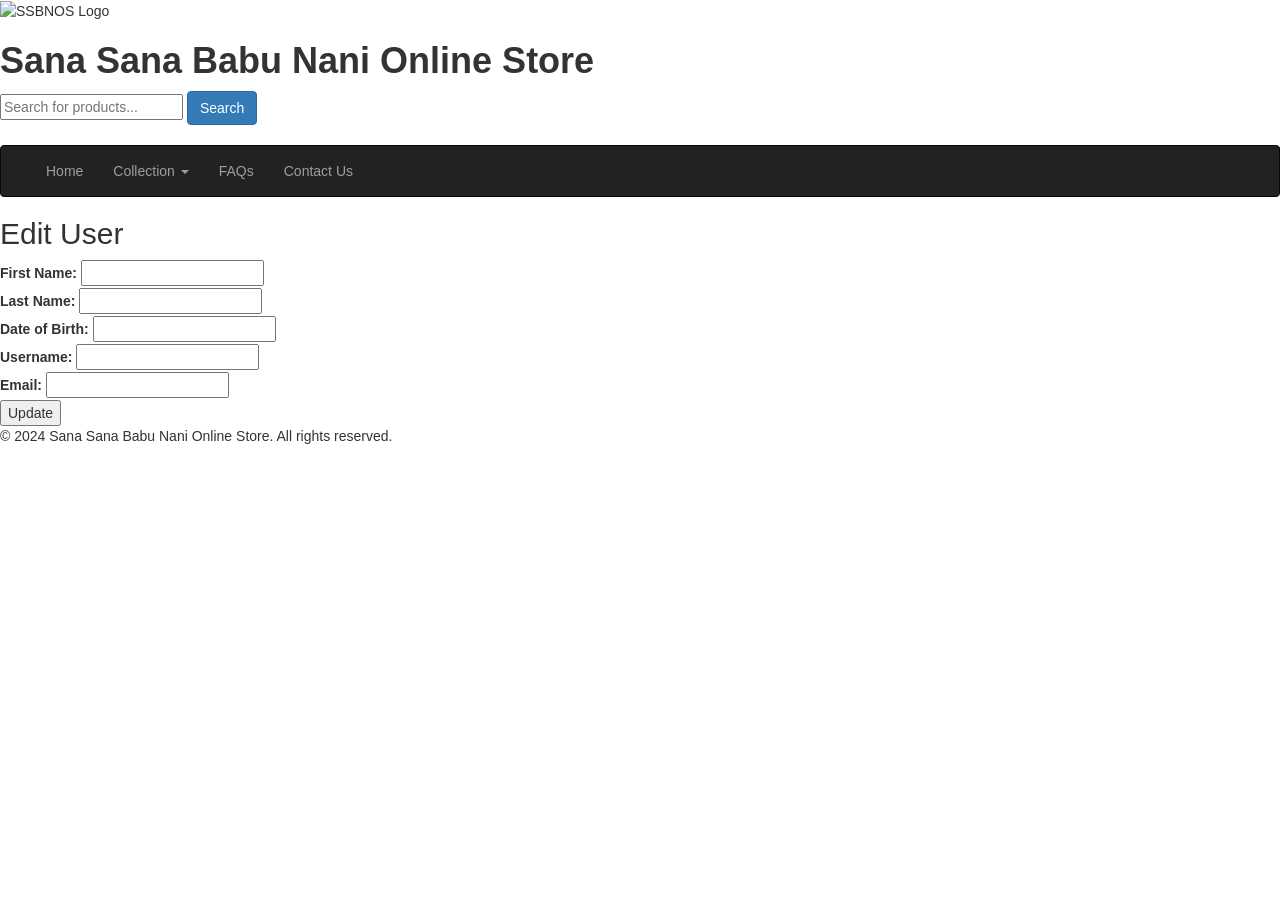
<file: src/main/resources/templates/e-commerce/edit_user.html>
<!DOCTYPE html>
<html lang="en" xmlns:th="http://www.thymeleaf.org">

<head>
    <meta charset="UTF-8">
    <meta name="viewport" content="width=device-width, initial-scale=1.0">
    <title>Update - Sana Sana Babu Nani Online Store</title>
    <!-- Favicon -->
    <link rel="icon" th:href="@{/images/SSBNOS Logo.png}" type="image/png">
    <!-- External CSS -->
    <link rel="stylesheet" th:href="@{/css/style.css}">
    <!-- Bootstrap -->
    <link rel="stylesheet" href="https://maxcdn.bootstrapcdn.com/bootstrap/3.4.1/css/bootstrap.min.css">
    <script src="https://ajax.googleapis.com/ajax/libs/jquery/3.7.1/jquery.min.js"></script>
    <script src="https://maxcdn.bootstrapcdn.com/bootstrap/3.4.1/js/bootstrap.min.js"></script>
</head>

<body>

    <header>
        <div class="header-container">
            <div class="header-flex">
                <div class="logo-title">
                    <img th:src="@{/images/SSBNOS Logo.png}" alt="SSBNOS Logo" class="logo">
                    <h1><b>Sana Sana Babu Nani Online Store</b></h1>
                </div>
                <div class="search-login">
                    <input type="text" id="search" name="search" placeholder="Search for products...">
                    <button type="button" class="btn btn-primary">Search</button>
                    <div id="search-suggestions" class="suggestions-dropdown"></div>&nbsp;
                    <nav>
                        <div class="nav navbar-nav navbar-right">
                            <a th:href="@{/login}"><span class="glyphicon glyphicon-user"></span></a> &nbsp;
                            <a th:href="@{/carts}"><span class="glyphicon glyphicon-shopping-cart"></span>
                                <span class="badge">0</span></a>&nbsp;
                        </div>
                    </nav>
                </div>
            </div>
        </div>

        <nav class="navbar navbar-inverse">
            <div class="container-fluid">
                <div class="navbar-header">
                    <button type="button" class="navbar-toggle" data-toggle="collapse" data-target="#myNavbar">
                        <span class="icon-bar"></span>
                        <span class="icon-bar"></span>
                        <span class="icon-bar"></span>
                    </button>
                </div>
                <div class="collapse navbar-collapse" id="myNavbar">
                    <ul class="nav navbar-nav">
                        <li><a th:href="@{/home}">Home</a></li>
                        <li class="dropdown">
                            <a class="dropdown-toggle" data-toggle="dropdown" href="#">
                                Collection <span class="caret"></span>
                            </a>
                            <ul class="dropdown-menu">
                                <li><a th:href="@{/boysdress}">Boy Dress</a></li>
                                <li><a th:href="@{/girlsdress}">Girl Dress</a></li>
                                <li><a th:href="@{/newarrival}">New Arrival</a></li>
                                <li><a th:href="@{/bestseller}">Best Seller</a></li>
                                <li><a th:href="@{/toy}">Toy</a></li>
                            </ul>
                        </li>
                        <li><a th:href="@{/faqs}">FAQs</a></li>
                        <li><a th:href="@{/contact}">Contact Us</a></li>
                    </ul>
                </div>
            </div>
        </nav>
    </header>

    <main class="main-page">
		
		<div class="form-page">

		<h2>Edit User</h2>
		<form th:action="@{/update/{id}(id=${user.id})}" th:object="${user}" method="post">
		    <label for="firstName">First Name:</label>
		    <input type="text" th:field="*{firstName}" /><br>

		    <label for="lastName">Last Name:</label>
		    <input type="text" th:field="*{lastName}" /><br>

		    <label for="dob">Date of Birth:</label>
		    <input type="text" th:field="*{dob}" /><br>

		    <label for="username">Username:</label>
		    <input type="text" th:field="*{username}" /><br>

		    <label for="email">Email:</label>
		    <input type="email" th:field="*{email}" /><br>

		    <button type="submit">Update</button>
		</form>
		
		</div>
    </main>

    <footer>
        <p>&copy; 2024 Sana Sana Babu Nani Online Store. All rights reserved.</p>
    </footer>
</body>

</html>
</file>
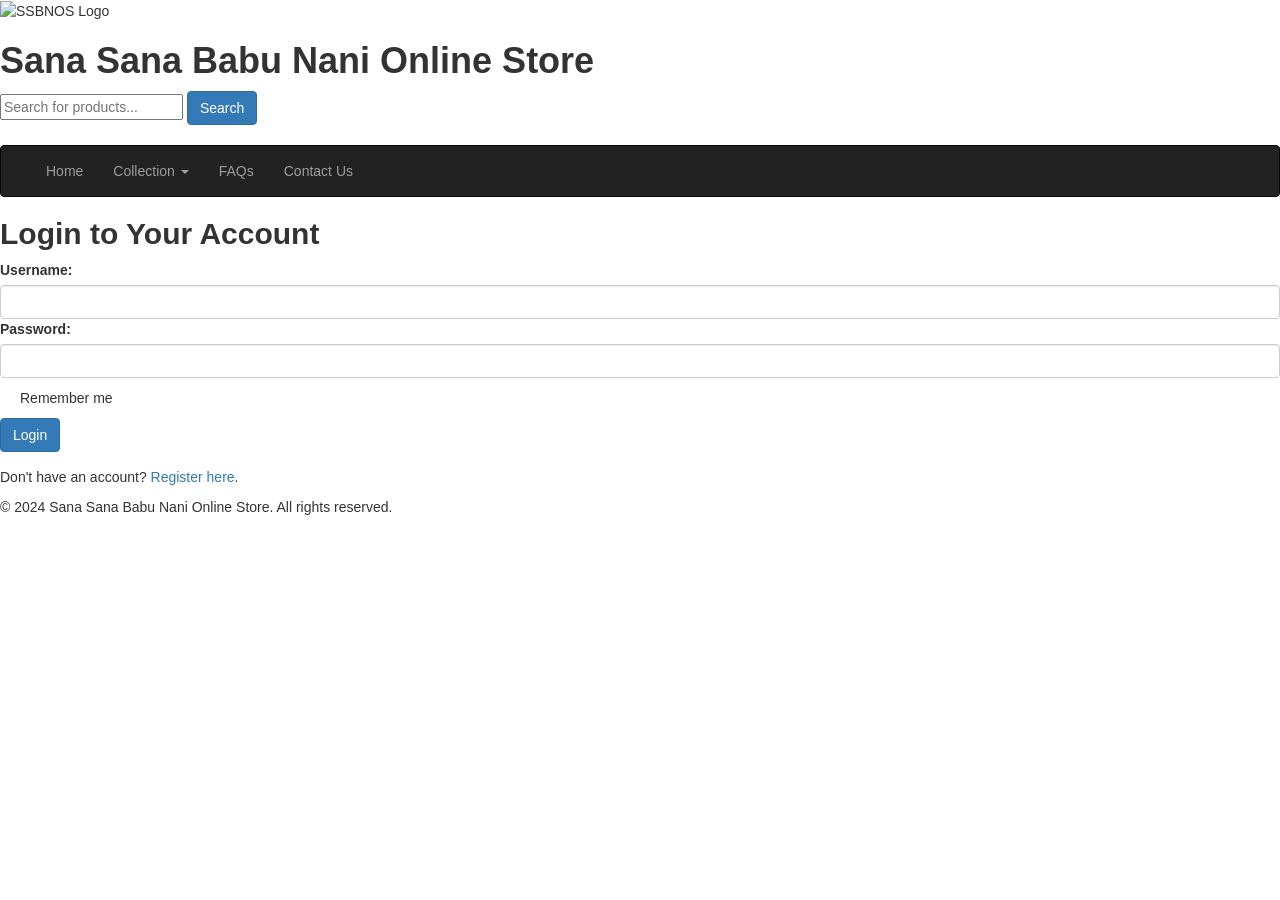
<file: src/main/resources/templates/e-commerce/login.html>
<!DOCTYPE html>
<html lang="en" xmlns:th="http://www.thymeleaf.org">

<head>
    <meta charset="UTF-8">
    <meta name="viewport" content="width=device-width, initial-scale=1.0">
    <title>Login - Sana Sana Babu Nani Online Store</title>
    <!-- Favicon -->
    <link rel="icon" th:href="@{/images/SSBNOS Logo.png}" type="image/png">
    <!-- External CSS -->
    <link rel="stylesheet" th:href="@{/css/style.css}">
    <!-- Bootstrap -->
    <link rel="stylesheet" href="https://maxcdn.bootstrapcdn.com/bootstrap/3.4.1/css/bootstrap.min.css">
    <script src="https://ajax.googleapis.com/ajax/libs/jquery/3.7.1/jquery.min.js"></script>
    <script src="https://maxcdn.bootstrapcdn.com/bootstrap/3.4.1/js/bootstrap.min.js"></script>
</head>

<body>

    <header>
        <div class="header-container">
            <div class="header-flex">
                <div class="logo-title">
                    <img th:src="@{/images/SSBNOS Logo.png}" alt="SSBNOS Logo" class="logo">
                    <h1><b>Sana Sana Babu Nani Online Store</b></h1>
                </div>
                <div class="search-login">
                    <input type="text" id="search" name="search" placeholder="Search for products...">
                    <button type="button" class="btn btn-primary">Search</button>
                    <div id="search-suggestions" class="suggestions-dropdown"></div>&nbsp;
                    <nav>
                        <div class="nav navbar-nav navbar-right">
                            <a th:href="@{/login}"><span class="glyphicon glyphicon-user"></span></a> &nbsp;
                            <a th:href="@{/carts}"><span class="glyphicon glyphicon-shopping-cart"></span>
                                <span class="badge">0</span></a>&nbsp;
                        </div>
                    </nav>
                </div>
            </div>
        </div>

        <nav class="navbar navbar-inverse">
            <div class="container-fluid">
                <div class="navbar-header">
                    <button type="button" class="navbar-toggle" data-toggle="collapse" data-target="#myNavbar">
                        <span class="icon-bar"></span>
                        <span class="icon-bar"></span>
                        <span class="icon-bar"></span>
                    </button>
                </div>
                <div class="collapse navbar-collapse" id="myNavbar">
                    <ul class="nav navbar-nav">
                        <li><a th:href="@{/home}">Home</a></li>
                        <li class="dropdown">
                            <a class="dropdown-toggle" data-toggle="dropdown" href="#">
                                Collection <span class="caret"></span>
                            </a>
                            <ul class="dropdown-menu">
                                <li><a th:href="@{/boysdress}">Boy Dress</a></li>
                                <li><a th:href="@{/girlsdress}">Girl Dress</a></li>
                                <li><a th:href="@{/newarrival}">New Arrival</a></li>
                                <li><a th:href="@{/bestseller}">Best Seller</a></li>
                                <li><a th:href="@{/toy}">Toy</a></li>
                            </ul>
                        </li>
                        <li><a th:href="@{/faqs}">FAQs</a></li>
                        <li><a th:href="@{/contact}">Contact Us</a></li>
                    </ul>
                </div>
            </div>
        </nav>
    </header>

    <main>
        <div class="form-page">
            <h2><b>Login to Your Account</b></h2>
            <form th:action="@{/login}" method="POST" class="form-group">
                <label for="username">Username:</label>
                <input type="text" id="username" class="form-control" name="username" required th:value="*{username}">

                <label for="password">Password:</label>
                <input type="password" id="password" class="form-control" name="password" required th:value="*{password}">

                <div class="checkbox">
					<input type="checkbox"><label> Remember me</label>
                </div>

                <div class="register-btn">
                    <button type="submit" class="btn btn-primary">Login</button>
                </div>
            </form>
			
			<!-- Error message -->
			            <p th:if="${error}" th:text="${error}" style="color: red;"></p>
			
            <p class="form-p">
                Don't have an account? <a th:href="@{/register}">Register here</a>.
            </p>
        </div>
    </main>

    <footer class="footer">
        <p>&copy; 2024 Sana Sana Babu Nani Online Store. All rights reserved.</p>
    </footer>

    <script th:src="@{/js/search.js}"></script>
</body>

</html>
</file>
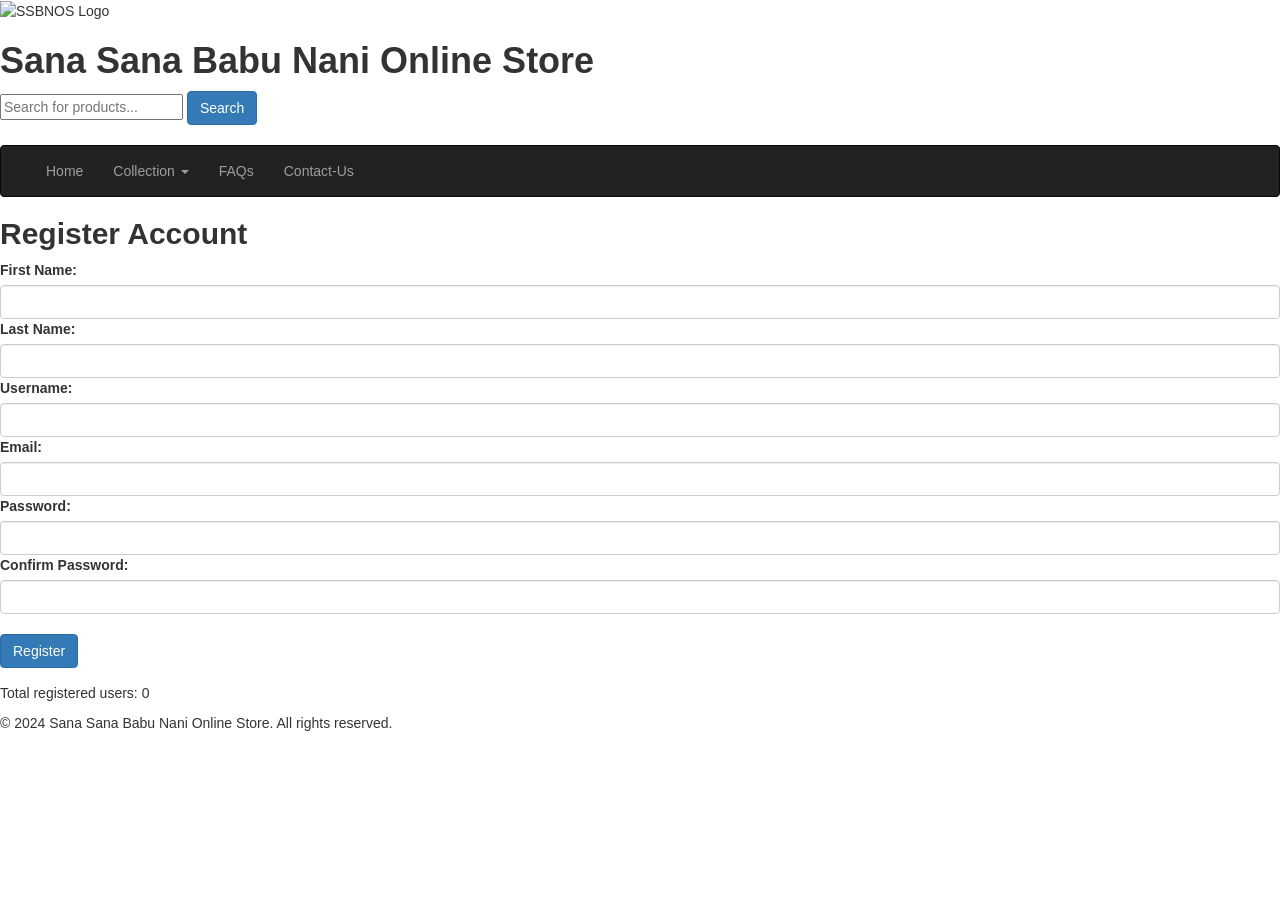
<file: src/main/resources/templates/e-commerce/register.html>
<!DOCTYPE html>
<html lang="en" xmlns:th="http://www.thymeleaf.org">

<head>
    <meta charset="UTF-8">
    <meta name="viewport" content="width=device-width, initial-scale=1.0">
    <title>Register - Sana Sana Babu Nani Online Store</title>
    <!-- Favicon -->
    <link rel="icon" th:href="@{/images/SSBNOS Logo.png}" type="image/png">
    <!-- External CSS -->
    <link rel="stylesheet" th:href="@{/css/style.css}">
    <!-- Bootstrap -->
    <link rel="stylesheet" href="https://maxcdn.bootstrapcdn.com/bootstrap/3.4.1/css/bootstrap.min.css">
    <script src="https://ajax.googleapis.com/ajax/libs/jquery/3.7.1/jquery.min.js"></script>
    <script src="https://maxcdn.bootstrapcdn.com/bootstrap/3.4.1/js/bootstrap.min.js"></script>
</head>

<body>

    <header>
        <div class="header-container">
            <div class="header-flex">
                <div class="logo-title">
                    <img th:src="@{/images/SSBNOS Logo.png}" alt="SSBNOS Logo" class="logo">
                    <h1><b>Sana Sana Babu Nani Online Store</b></h1>
                </div>
                <div class="search-login">
                    <input type="text" id="search" name="search" placeholder="Search for products...">
                    <button type="button" class="btn btn-primary">Search</button>
                    <div id="search-suggestions" class="suggestions-dropdown"></div>&nbsp;
                    <nav>
                        <div class="nav navbar-nav navbar-right">
                            <a th:href="@{/login}"><span class="glyphicon glyphicon-user"></span></a> &nbsp;
                            <a th:href="@{/carts}"><span class="glyphicon glyphicon-shopping-cart"></span>
                                <span class="badge">0</span></a>&nbsp;
                        </div>
                    </nav>
                </div>
            </div>
        </div>

        <nav class="navbar navbar-inverse">
            <div class="container-fluid">
                <div class="navbar-header">
                    <button type="button" class="navbar-toggle" data-toggle="collapse" data-target="#myNavbar">
                        <span class="icon-bar"></span>
                        <span class="icon-bar"></span>
                        <span class="icon-bar"></span>
                    </button>
                </div>
                <div class="collapse navbar-collapse" id="myNavbar">
                    <ul class="nav navbar-nav">
                        <li><a th:href="@{/home}">Home</a></li>
                        <li class="dropdown">
                            <a class="dropdown-toggle" data-toggle="dropdown" href="#">
                                Collection <span class="caret"></span>
                            </a>
                            <ul class="dropdown-menu">
                                <li><a th:href="@{/boysdress}">Boy Dress</a></li>
                                <li><a th:href="@{/girlsdress}">Girl Dress</a></li>
                                <li><a th:href="@{/newarrival}">New Arrival</a></li>
                                <li><a th:href="@{/bestseller}">Best Seller</a></li>
                                <li><a th:href="@{/toy}">Toy</a></li>
                            </ul>
                        </li>
                        <li><a th:href="@{/faqs}">FAQs</a></li>
                        <li><a th:href="@{/contact}">Contact-Us</a></li>
                    </ul>
                </div>
            </div>
        </nav>
    </header>


    <!-- Main Section for Register Form -->
    <main>
        <div class="form-page">
            <h2><b>Register Account</b></h2>
            <form th:action="@{/register}" th:object="${user}" method="POST" class="form-group">
                <label for="first_name">First Name:</label>
                <input type="text" id="first_name" class="form-control" th:field="*{firstName}" required>

                <label for="last_name">Last Name:</label>
                <input type="text" id="last_name" class="form-control" th:field="*{lastName}" required>


                <label for="username">Username:</label>
                <input type="text" id="username" class="form-control" th:field="*{username}" required pattern="\S+">

                <label for="email">Email:</label>
                <input type="email" id="email" class="form-control" th:field="*{email}" required>

                <label for="password">Password:</label>
                <input type="password" id="password" class="form-control" th:field="*{password}" required>

                <label for="confirm_password">Confirm Password:</label>
                <input type="password" id="confirm_password" class="form-control" th:field="*{confirmPassword}" required>
                <br>

                <div class="register-btn">
                    <button type="submit" class="btn btn-primary">Register</button>
                </div>
            </form>
			
			<!-- Total registered users display -->
			            <p>Total registered users: <span th:text="${totalUsers}">0</span></p>
			
        </div>
    </main>

    <!-- Footer Section -->
    <footer class="footer">
        <p>&copy; 2024 Sana Sana Babu Nani Online Store. All rights reserved.</p>
    </footer>

    <script th:src="@{/js/search.js}"></script>
</body>

</html>
</file>
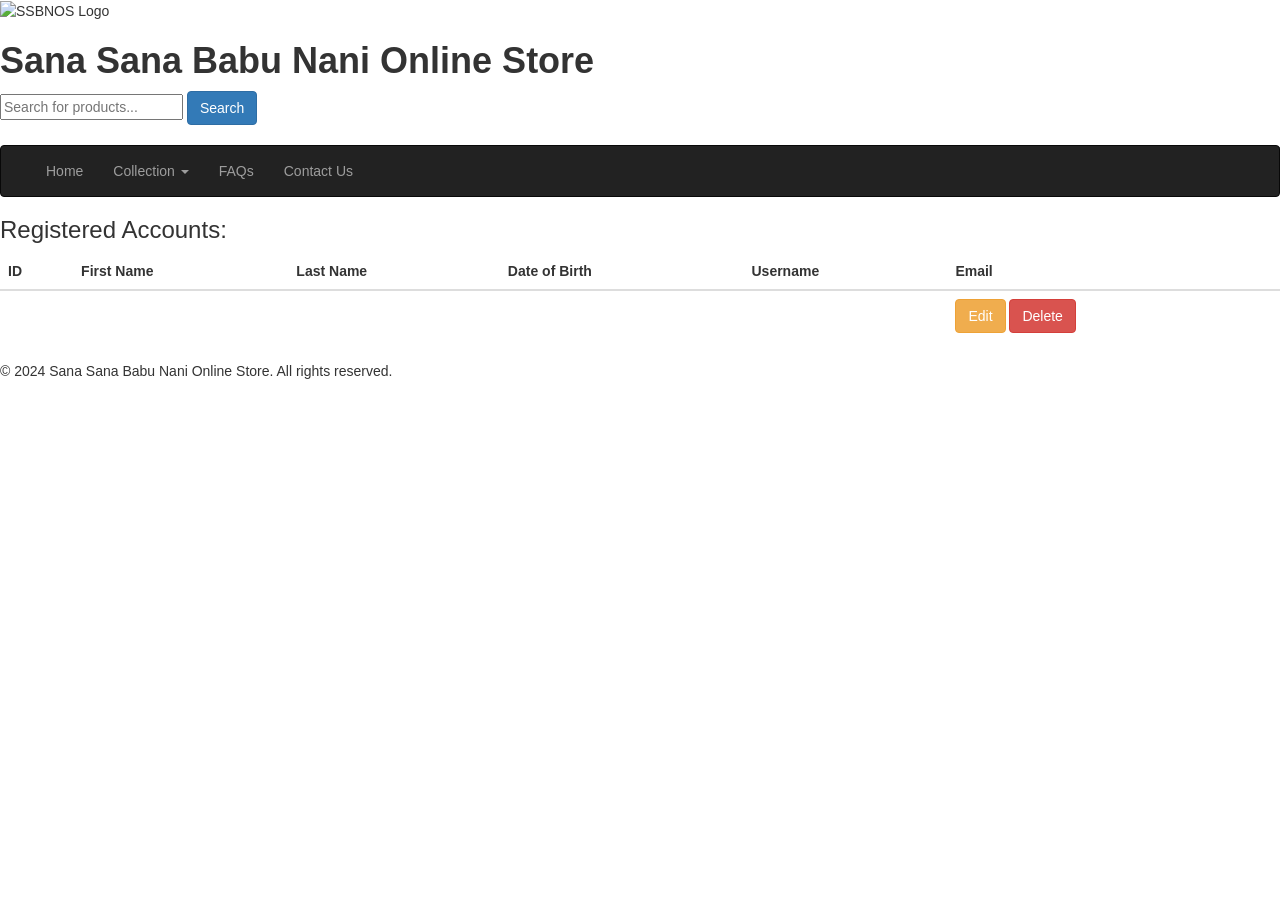
<file: src/main/resources/templates/e-commerce/registration_details.html>
<!DOCTYPE html>
<html lang="en" xmlns:th="http://www.thymeleaf.org">

<head>
    <meta charset="UTF-8">
    <meta name="viewport" content="width=device-width, initial-scale=1.0">
    <title>Details - Sana Sana Babu Nani Online Store</title>
    <!-- Favicon -->
    <link rel="icon" th:href="@{/images/SSBNOS Logo.png}" type="image/png">
    <!-- External CSS -->
    <link rel="stylesheet" th:href="@{/css/style.css}">
    <!-- Bootstrap -->
    <link rel="stylesheet" href="https://maxcdn.bootstrapcdn.com/bootstrap/3.4.1/css/bootstrap.min.css">
    <script src="https://ajax.googleapis.com/ajax/libs/jquery/3.7.1/jquery.min.js"></script>
    <script src="https://maxcdn.bootstrapcdn.com/bootstrap/3.4.1/js/bootstrap.min.js"></script>
</head>

<body>

    <header>
        <div class="header-container">
            <div class="header-flex">
                <div class="logo-title">
                    <img th:src="@{/images/SSBNOS Logo.png}" alt="SSBNOS Logo" class="logo">
                    <h1><b>Sana Sana Babu Nani Online Store</b></h1>
                </div>
                <div class="search-login">
                    <input type="text" id="search" name="search" placeholder="Search for products...">
                    <button type="button" class="btn btn-primary">Search</button>
                    <div id="search-suggestions" class="suggestions-dropdown"></div>&nbsp;
                    <nav>
                        <div class="nav navbar-nav navbar-right">
                            <a th:href="@{/login}"><span class="glyphicon glyphicon-user"></span></a> &nbsp;
                            <a th:href="@{/carts}"><span class="glyphicon glyphicon-shopping-cart"></span>
                                <span class="badge">0</span></a>&nbsp;
                        </div>
                    </nav>
                </div>
            </div>
        </div>

        <nav class="navbar navbar-inverse">
            <div class="container-fluid">
                <div class="navbar-header">
                    <button type="button" class="navbar-toggle" data-toggle="collapse" data-target="#myNavbar">
                        <span class="icon-bar"></span>
                        <span class="icon-bar"></span>
                        <span class="icon-bar"></span>
                    </button>
                </div>
                <div class="collapse navbar-collapse" id="myNavbar">
                    <ul class="nav navbar-nav">
                        <li><a th:href="@{/home}">Home</a></li>
                        <li class="dropdown">
                            <a class="dropdown-toggle" data-toggle="dropdown" href="#">
                                Collection <span class="caret"></span>
                            </a>
                            <ul class="dropdown-menu">
                                <li><a th:href="@{/boysdress}">Boy Dress</a></li>
                                <li><a th:href="@{/girlsdress}">Girl Dress</a></li>
                                <li><a th:href="@{/newarrival}">New Arrival</a></li>
                                <li><a th:href="@{/bestseller}">Best Seller</a></li>
                                <li><a th:href="@{/toy}">Toy</a></li>
                            </ul>
                        </li>
                        <li><a th:href="@{/faqs}">FAQs</a></li>
                        <li><a th:href="@{/contact}">Contact Us</a></li>
                    </ul>
                </div>
            </div>
        </nav>
    </header>

    <main class="main-page">

            <!-- Table to display registered users -->
            <h3>Registered Accounts:</h3>
            <table class="table">
                <thead>
                    <tr>
                        <th>ID</th>
                        <th>First Name</th>
                        <th>Last Name</th>
                        <th>Date of Birth</th>
                        <th>Username</th>
                        <th>Email</th>
                    </tr>
                </thead>
                <tbody>
					
					<tr th:each="user : ${registeredUsers}">
								<td th:text="${user.id}"></td>
					            <td th:text="${user.firstName}"></td>
					            <td th:text="${user.lastName}"></td>
								<td th:text="${user.username}"></td>
					            <td th:text="${user.email}"></td>
								<td>
								    <a th:href="@{/edit/{id}(id=${user.id})}" class="btn btn-warning">Edit</a>
								    <a th:href="@{/delete/{id}(id=${user.id})}" class="btn btn-danger">Delete</a>
								</td>
					        </tr>
                </tbody>
            </table>
        </div>
    </main>

    <footer>
        <p>&copy; 2024 Sana Sana Babu Nani Online Store. All rights reserved.</p>
    </footer>
</body>

</html>
</file>
